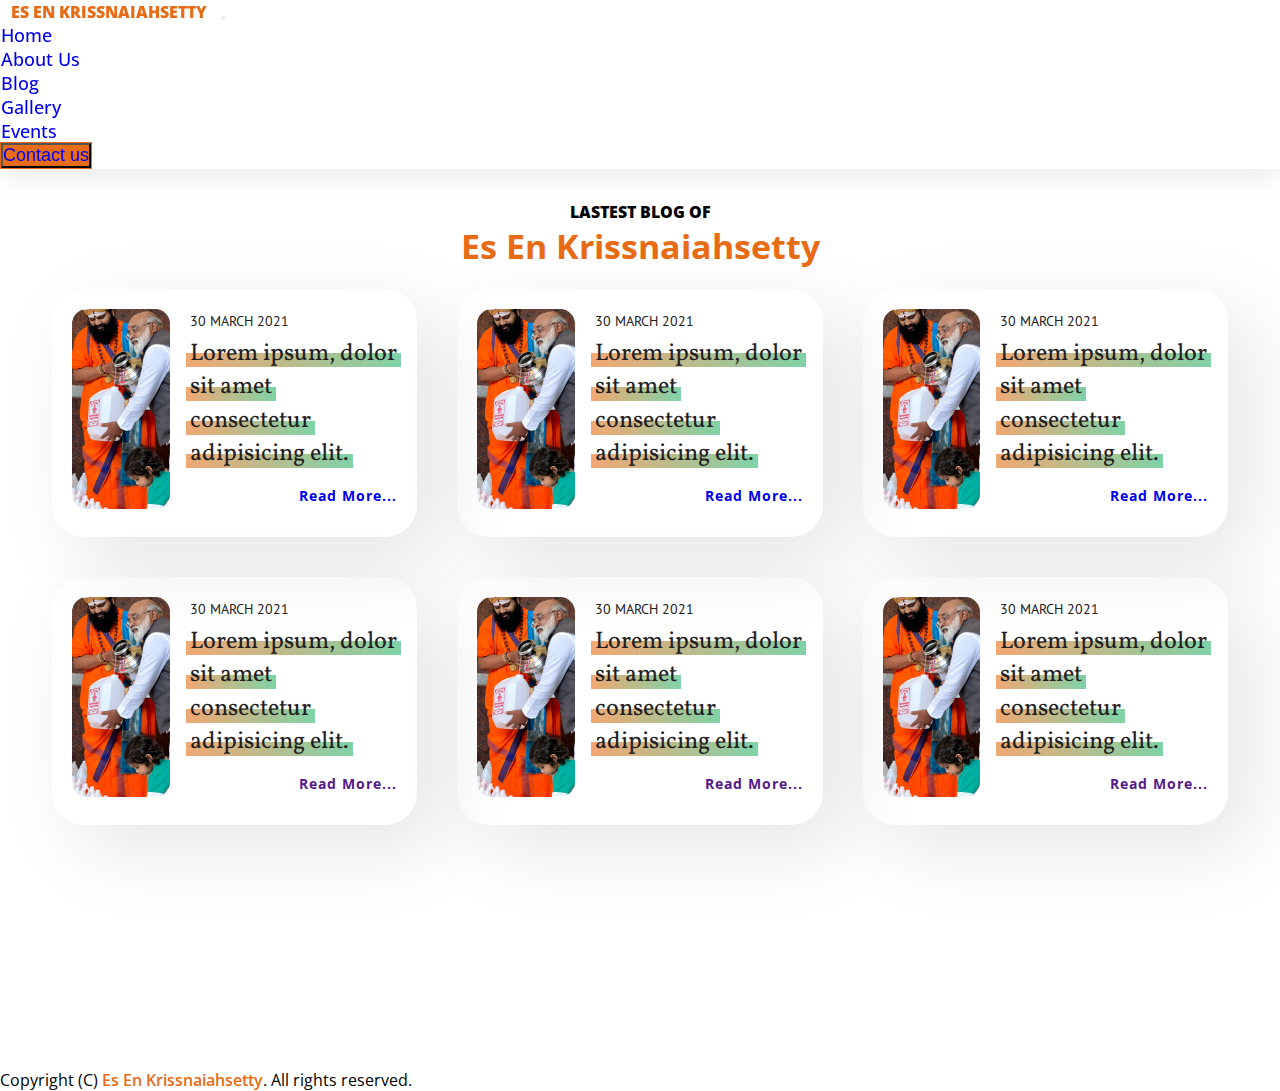
<file: blog.html>
<!DOCTYPE html>
<html lang="en">
    <head>
        <meta charset="UTF-8" />
        <meta http-equiv="X-UA-Compatible" content="IE=edge" />
        <meta name="viewport" content="width=device-width, initial-scale=1.0" />
        <link rel="preconnect" href="https://fonts.gstatic.com" />
        <link href="https://fonts.googleapis.com/css2?family=PT+Sans&family=Vollkorn:wght@700&display=swap" rel="stylesheet"/> 
        <!-- aos -->
        <link rel="stylesheet" href="https://unpkg.com/aos@next/dist/aos.css" />
        <!-- Font Awesome -->
        <!-- <link
            href="https://cdnjs.cloudflare.com/ajax/libs/font-awesome/5.10.0/css/all.min.css"
            rel="stylesheet"
        /> -->
        <link
            rel="stylesheet"
            href="https://cdnjs.cloudflare.com/ajax/libs/font-awesome/6.2.0/css/all.min.css"
            integrity="sha512-xh6O/CkQoPOWDdYTDqeRdPCVd1SpvCA9XXcUnZS2FmJNp1coAFzvtCN9BmamE+4aHK8yyUHUSCcJHgXloTyT2A=="
            crossorigin="anonymous"
            referrerpolicy="no-referrer"
        />

        <!-- Bootstrap -->
        <!-- CSS only -->
        <link
            href="https://cdn.jsdelivr.net/npm/bootstrap@5.2.2/dist/css/bootstrap.min.css"
            rel="stylesheet"
            integrity="sha384-Zenh87qX5JnK2Jl0vWa8Ck2rdkQ2Bzep5IDxbcnCeuOxjzrPF/et3URy9Bv1WTRi"
            crossorigin="anonymous"
        />
        <!-- JavaScript Bundle with Popper -->
        <script
            defer
            src="https://cdn.jsdelivr.net/npm/bootstrap@5.2.2/dist/js/bootstrap.bundle.min.js"
            integrity="sha384-OERcA2EqjJCMA+/3y+gxIOqMEjwtxJY7qPCqsdltbNJuaOe923+mo//f6V8Qbsw3"
            crossorigin="anonymous"
        ></script>

        <!-- Link Swiper's CSS -->
        <link
            rel="stylesheet"
            href="https://cdn.jsdelivr.net/npm/swiper/swiper-bundle.min.css"
        />

        <!-- Custom styling -->
        <link rel="stylesheet" href="css/style.css" />

        <title>Es En Krissnaiahsetty</title>
    </head>
    <body>
        <div id="loadingscreen" class="loading">
            <span class="loader"></span>
        </div>
          <!-- Navbar  -->
          <nav id="top" class="navbar navbar-expand-lg shadow-sm px-2 py-1">
            <div class="container-fluid">
                <a class="navbar-brand" href="index.html">
                    Es En Krissnaiahsetty
                </a>

                <button
                    class="navbar-toggler"
                    type="button"
                    data-bs-toggle="collapse"
                    data-bs-target="#navbarSupportedContent"
                    aria-controls="navbarSupportedContent"
                    aria-expanded="false"
                    aria-label="Toggle navigation"
                >
                    <span class="navbar-toggler-icon"></span>
                </button>
                <div
                    class="collapse navbar-collapse"
                    id="navbarSupportedContent"
                >
                    <ul class="navbar-nav ms-auto me-lg-4 mb-2 mb-lg-0">
                        <li class="nav-item">
                            <a class="nav-link" href="index.html">Home</a>
                        </li>
                        <li class="nav-item">
                            <a class="nav-link" href="index.html#about">About Us</a>
                        </li>
                        <li class="nav-item">
                            <a class="nav-link" href="blog.html">Blog</a>
                        </li>
                        <li class="nav-item">
                            <a class="nav-link" href="gallery.html">Gallery</a>
                        </li>
                        <li class="nav-item">
                            <a class="nav-link" href="events.html">Events</a>
                        </li>
                    </ul>

                    <button class="btn btn-custom" type="submit">
                        <a class="nav-link" href="index.html#contact">
                            Contact us
                        </a>
                    </button>
                </div>
            </div>
        </nav>
        <!-- Navbar ends -->
       


        <section id="blog">
            <div class="subeventheading">Lastest Blog of</div>
                <div class="eventsheading">Es En Krissnaiahsetty</div>
            <div class="card-grid">
            
                <div class="card">
                <img src="./assets/evnt6.jpg"
                 class="card__image" alt="brown couch" />
                <div>
                <div class="card__content">
                  <time datetime="2021-03-30" class="card__date">30 March 2021</time>
                  <span class="card__title">  Lorem ipsum, dolor sit amet consectetur adipisicing elit.<span>
                   
                </div>
                <div class="readmore">

                    <a href="singleblog.html">
                    Read More...

                   </a>
                </div>
                </div>
            </div>
            
            
                <div class="card">
                <img src="./assets/evnt6.jpg"
                 class="card__image" alt="brown couch" />
                <div>
                <div class="card__content">
                  <time datetime="2021-03-30" class="card__date">30 March 2021</time>
                  <span class="card__title">  Lorem ipsum, dolor sit amet consectetur adipisicing elit.<span>
                   
                </div>
                <div class="readmore">

                    <a href="singleblog.html">
                    Read More...

                   </a>
                </div>
                </div>
            </div>
            
            
                <div class="card">
                <img src="./assets/evnt6.jpg"
                 class="card__image" alt="brown couch" />
                <div>
                <div class="card__content">
                  <time datetime="2021-03-30" class="card__date">30 March 2021</time>
                  <span class="card__title">  Lorem ipsum, dolor sit amet consectetur adipisicing elit.<span>
                   
                </div>
                <div class="readmore">

                    <a href="singleblog.html">
                    Read More...

                   </a>
                </div>
                </div>
            </div>
                
            
                <div class="card">
                <img src="./assets/evnt6.jpg"
                 class="card__image" alt="brown couch" />
                <div>
                <div class="card__content">
                  <time datetime="2021-03-30" class="card__date">30 March 2021</time>
                  <span class="card__title">  Lorem ipsum, dolor sit amet consectetur adipisicing elit.<span>
                   
                </div>
                <div class="readmore">

                    <a href="">
                    Read More...

                   </a>
                </div>
                </div>
            </div>
            
            
                <div class="card">
                <img src="./assets/evnt6.jpg"
                 class="card__image" alt="brown couch" />
                <div>
                <div class="card__content">
                  <time datetime="2021-03-30" class="card__date">30 March 2021</time>
                  <span class="card__title">  Lorem ipsum, dolor sit amet consectetur adipisicing elit.<span>
                   
                </div>
                <div class="readmore">

                    <a href="">
                      
                    Read More...

                  
    
                       </a> 
                </div>
                </div>
            </div>
            
            
                <div class="card">
                <img src="./assets/evnt6.jpg"
                 class="card__image" alt="brown couch" />
                <div>
                <div class="card__content">
                  <time datetime="2021-03-30" class="card__date">30 March 2021</time>
                  <span class="card__title">  Lorem ipsum, dolor sit amet consectetur adipisicing elit.<span>
                   
                </div>
                <div class="readmore">

                    <a href="">
                    Read More...

                   </a>
                </div>
                </div>
            </div>
                
             </div>
       
        </section>

          <!-- Footer -->
          <footer class="text-center py-4 shadow-xl footer">
            <div>
                Copyright (C)
                <span style="color: var(--primary-color); font-weight: 600"
                    >Es En Krissnaiahsetty</span
                >. All rights reserved.
            </div>
        </footer>
        <!-- Footer Ends-->
          <!-- Custom Js -->
          <script src="./js/main.js"></script>
    </body>
</html>
</file>
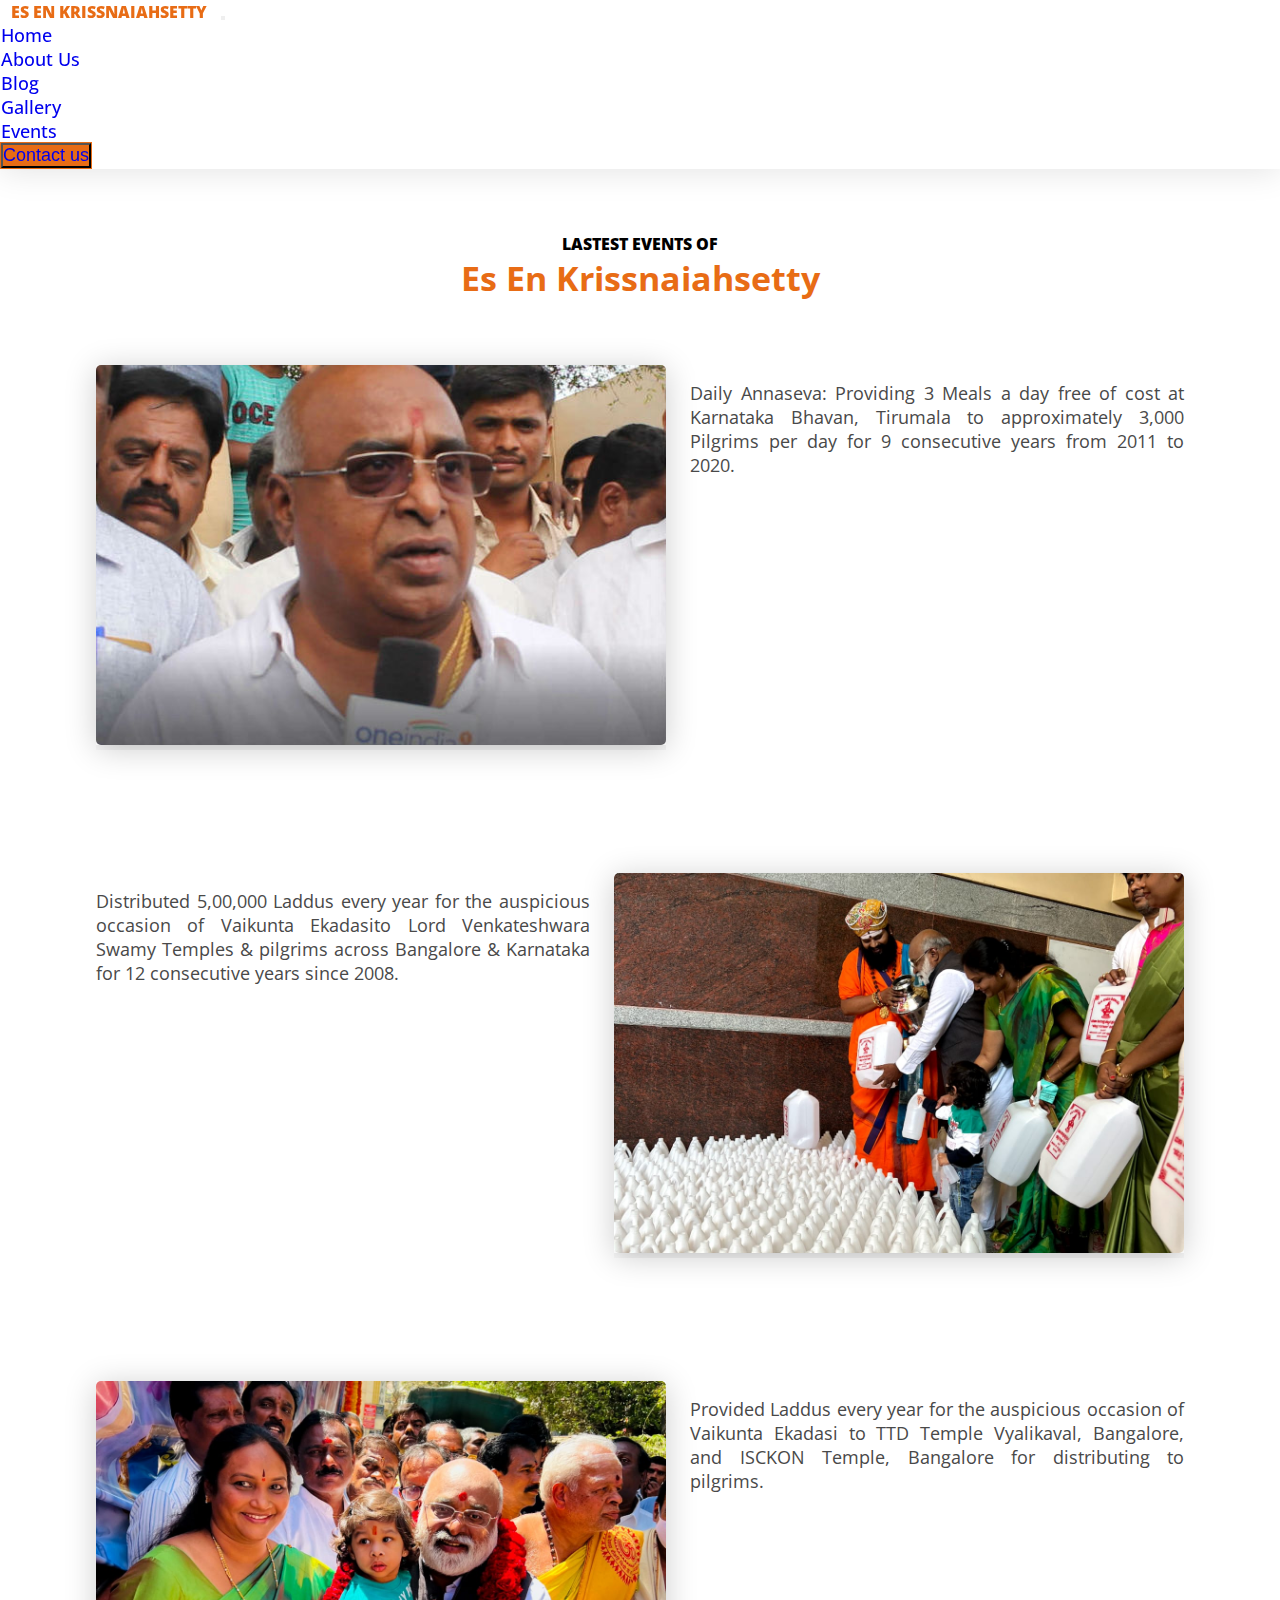
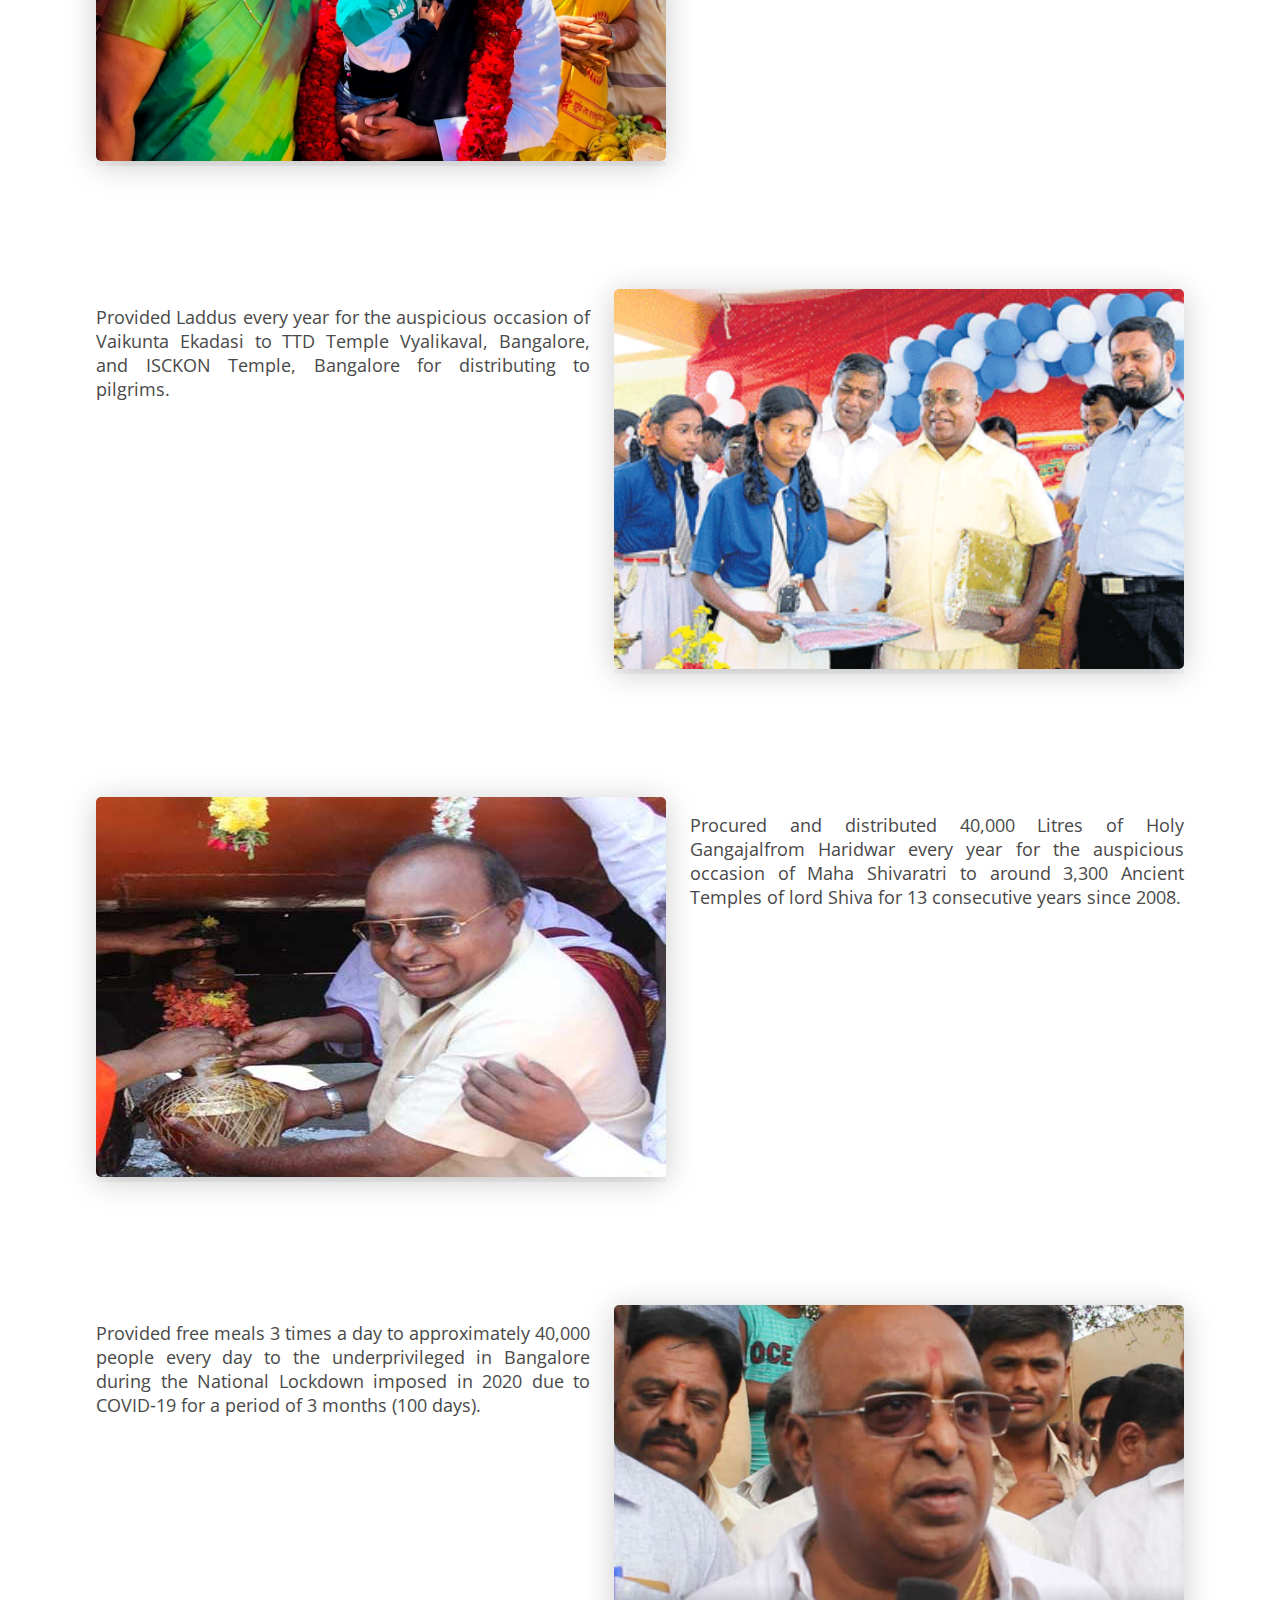
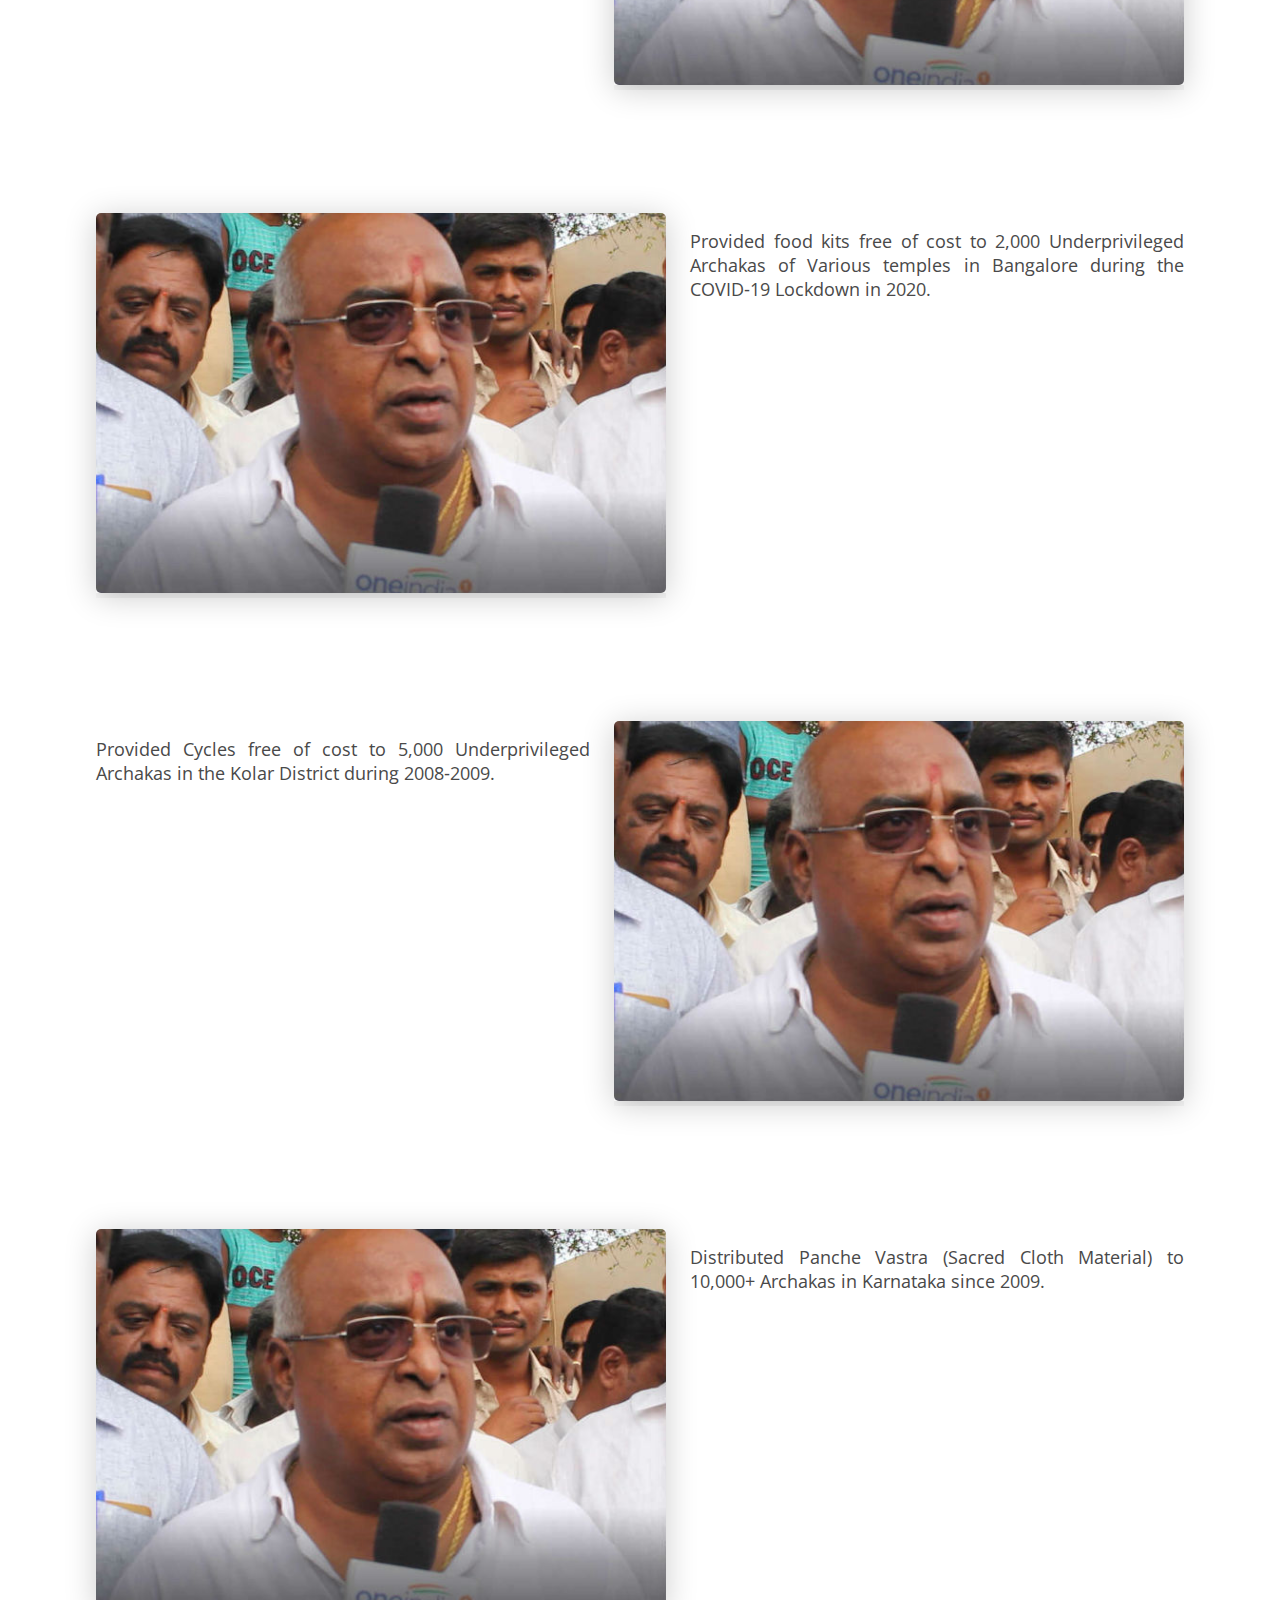
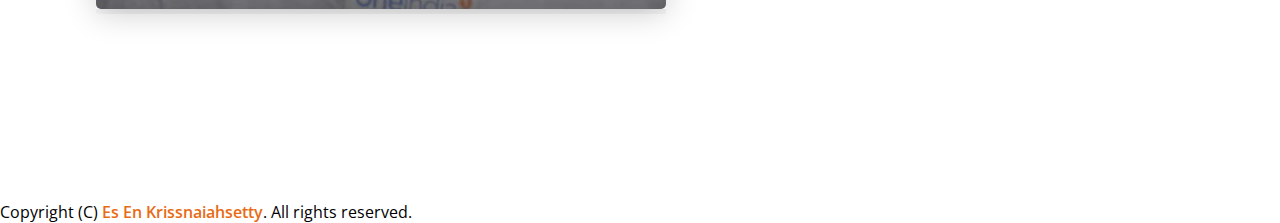
<file: events.html>
<!DOCTYPE html>
<html lang="en">
    <head>
        <meta charset="UTF-8" />
        <meta http-equiv="X-UA-Compatible" content="IE=edge" />
        <meta name="viewport" content="width=device-width, initial-scale=1.0" />
        <!-- aos -->
        <link rel="stylesheet" href="https://unpkg.com/aos@next/dist/aos.css" />
        <!-- Font Awesome -->
        <!-- <link
            href="https://cdnjs.cloudflare.com/ajax/libs/font-awesome/5.10.0/css/all.min.css"
            rel="stylesheet"
        /> -->
        <link
            rel="stylesheet"
            href="https://cdnjs.cloudflare.com/ajax/libs/font-awesome/6.2.0/css/all.min.css"
            integrity="sha512-xh6O/CkQoPOWDdYTDqeRdPCVd1SpvCA9XXcUnZS2FmJNp1coAFzvtCN9BmamE+4aHK8yyUHUSCcJHgXloTyT2A=="
            crossorigin="anonymous"
            referrerpolicy="no-referrer"
        />

        <!-- Bootstrap -->
        <!-- CSS only -->
        <link
            href="https://cdn.jsdelivr.net/npm/bootstrap@5.2.2/dist/css/bootstrap.min.css"
            rel="stylesheet"
            integrity="sha384-Zenh87qX5JnK2Jl0vWa8Ck2rdkQ2Bzep5IDxbcnCeuOxjzrPF/et3URy9Bv1WTRi"
            crossorigin="anonymous"
        />
        <!-- JavaScript Bundle with Popper -->
        <script
            defer
            src="https://cdn.jsdelivr.net/npm/bootstrap@5.2.2/dist/js/bootstrap.bundle.min.js"
            integrity="sha384-OERcA2EqjJCMA+/3y+gxIOqMEjwtxJY7qPCqsdltbNJuaOe923+mo//f6V8Qbsw3"
            crossorigin="anonymous"
        ></script>

        <!-- Link Swiper's CSS -->
        <link
            rel="stylesheet"
            href="https://cdn.jsdelivr.net/npm/swiper/swiper-bundle.min.css"
        />

        <!-- Custom styling -->
        <link rel="stylesheet" href="css/style.css" />

        <title>Es En Krissnaiahsetty's Events</title>
    </head>
    <body>
        <div id="loadingscreen" class="loading">
            <span class="loader"></span>
        </div>
        <!-- Navbar  -->
        <nav id="top" class="navbar navbar-expand-lg shadow-sm px-2 py-1">
            <div class="container-fluid">
                <a class="navbar-brand" href="index.html">
                    Es En Krissnaiahsetty
                </a>

                <button
                    class="navbar-toggler"
                    type="button"
                    data-bs-toggle="collapse"
                    data-bs-target="#navbarSupportedContent"
                    aria-controls="navbarSupportedContent"
                    aria-expanded="false"
                    aria-label="Toggle navigation"
                >
                    <span class="navbar-toggler-icon"></span>
                </button>
                <div
                    class="collapse navbar-collapse"
                    id="navbarSupportedContent"
                >
                    <ul class="navbar-nav ms-auto me-lg-4 mb-2 mb-lg-0">
                        <li class="nav-item">
                            <a class="nav-link" href="index.html">Home</a>
                        </li>
                        <li class="nav-item">
                            <a class="nav-link" href="index.html#about"
                                >About Us</a
                            >
                        </li>
                        <li class="nav-item">
                            <a class="nav-link" href="blog.html">Blog</a>
                        </li>
                        <li class="nav-item">
                            <a class="nav-link" href="gallery.html">Gallery</a>
                        </li>
                        <li class="nav-item">
                            <a class="nav-link" href="events.html">Events</a>
                        </li>
                    </ul>

                    <button class="btn btn-custom" type="submit">
                        <a class="nav-link" href="index.html#contact">
                            Contact us
                        </a>
                    </button>
                </div>
            </div>
        </nav>
        <!-- Navbar ends -->
        <!-- Blog -->
        <!-- Swiper -->
        <section id="events">
            <div class="eventouter">
                <div class="subeventheading">Lastest Events of</div>
                <div class="eventsheading">Es En Krissnaiahsetty</div>
                <div class="eventconati">
                    <div class="singleevent">
                        <div class="eventimgcont">
                            <div class="eventimg">
                                <div class="swiper mySwiper">
                                    <div class="swiper-wrapper">
                                        <div class="swiper-slide">
                                            <img
                                                src="./assets/evnt1.jpg"
                                                alt=""
                                            />
                                        </div>
                                        <div class="swiper-slide">
                                            <img
                                                src="./assets/evnt2.jpg"
                                                alt=""
                                            />
                                        </div>
                                        <div class="swiper-slide">
                                            <img
                                                src="./assets/evnt3.jpg"
                                                alt=""
                                            />
                                        </div>
                                    </div>
                                </div>
                            </div>
                        </div>
                        <div class="eventtext">
                            <div class="eventheading"></div>
                            <div class="eventpara">
                                Daily Annaseva: Providing 3 Meals a day free of
                                cost at Karnataka Bhavan, Tirumala to
                                approximately 3,000 Pilgrims per day for 9
                                consecutive years from 2011 to 2020.
                            </div>
                        </div>
                    </div>
                    <div class="singleevent">
                        <div class="eventimgcont">
                            <div class="eventimg">
                                <div class="swiper mySwiper">
                                    <div class="swiper-wrapper">
                                        <div class="swiper-slide">
                                            <img
                                                src="./assets/evnt4.jpg"
                                                alt=""
                                            />
                                        </div>
                                    </div>
                                </div>
                            </div>
                        </div>
                        <div class="eventtext">
                            <div class="eventheading"></div>
                            <div class="eventpara">
                                Distributed 5,00,000 Laddus every year for the
                                auspicious occasion of Vaikunta Ekadasito Lord
                                Venkateshwara Swamy Temples & pilgrims across
                                Bangalore & Karnataka for 12 consecutive years
                                since 2008.
                            </div>
                        </div>
                    </div>
                    <div class="singleevent">
                        <div class="eventimgcont">
                            <div class="eventimg">
                                <div class="swiper mySwiper">
                                    <div class="swiper-wrapper">
                                        <div class="swiper-slide">
                                            <img
                                                src="./assets/evnt5.jpg"
                                                alt=""
                                            />
                                        </div>
                                    </div>
                                </div>
                            </div>
                        </div>
                        <div class="eventtext">
                            <div class="eventheading"></div>
                            <div class="eventpara">
                                Provided Laddus every year for the auspicious
                                occasion of Vaikunta Ekadasi to TTD Temple
                                Vyalikaval, Bangalore, and ISCKON Temple,
                                Bangalore for distributing to pilgrims.
                            </div>
                        </div>
                    </div>
                    <div class="singleevent">
                        <div class="eventimgcont">
                            <div class="eventimg">
                                <div class="swiper mySwiper">
                                    <div class="swiper-wrapper">
                                        <div class="swiper-slide">
                                            <img
                                                src="./assets/evnt7.jpg"
                                                alt=""
                                            />
                                        </div>
                                    </div>
                                </div>
                            </div>
                        </div>
                        <div class="eventtext">
                            <div class="eventheading"></div>
                            <div class="eventpara">
                                Provided Laddus every year for the auspicious
                                occasion of Vaikunta Ekadasi to TTD Temple
                                Vyalikaval, Bangalore, and ISCKON Temple,
                                Bangalore for distributing to pilgrims.
                            </div>
                        </div>
                    </div>
                    <div class="singleevent">
                        <div class="eventimgcont">
                            <div class="eventimg">
                                <div class="swiper mySwiper">
                                    <div class="swiper-wrapper">
                                        <div class="swiper-slide">
                                            <img
                                                src="./assets/evnt2.jpg"
                                                alt=""
                                            />
                                        </div>
                                    </div>
                                </div>
                            </div>
                        </div>
                        <div class="eventtext">
                            <div class="eventheading"></div>
                            <div class="eventpara">
                                Procured and distributed 40,000 Litres of Holy
                                Gangajalfrom Haridwar every year for the
                                auspicious occasion of Maha Shivaratri to around
                                3,300 Ancient Temples of lord Shiva for 13
                                consecutive years since 2008.
                            </div>
                        </div>
                    </div>
                    <div class="singleevent">
                        <div class="eventimgcont">
                            <div class="eventimg">
                                <div class="swiper mySwiper">
                                    <div class="swiper-wrapper">
                                        <div class="swiper-slide">
                                            <img
                                                src="./assets/evnt1.jpg"
                                                alt=""
                                            />
                                        </div>
                                        <div class="swiper-slide">
                                            <img
                                                src="./assets/evnt2.jpg"
                                                alt=""
                                            />
                                        </div>
                                        <div class="swiper-slide">
                                            <img
                                                src="./assets/evnt3.jpg"
                                                alt=""
                                            />
                                        </div>
                                    </div>
                                </div>
                            </div>
                        </div>
                        <div class="eventtext">
                            <div class="eventheading"></div>
                            <div class="eventpara">
                                Provided free meals 3 times a day to
                                approximately 40,000 people every day to the
                                underprivileged in Bangalore during the National
                                Lockdown imposed in 2020 due to COVID‑19 for a
                                period of 3 months (100 days).
                            </div>
                        </div>
                    </div>
                    <div class="singleevent">
                        <div class="eventimgcont">
                            <div class="eventimg">
                                <div class="swiper mySwiper">
                                    <div class="swiper-wrapper">
                                        <div class="swiper-slide">
                                            <img
                                                src="./assets/evnt1.jpg"
                                                alt=""
                                            />
                                        </div>
                                        <div class="swiper-slide">
                                            <img
                                                src="./assets/evnt2.jpg"
                                                alt=""
                                            />
                                        </div>
                                        <div class="swiper-slide">
                                            <img
                                                src="./assets/evnt3.jpg"
                                                alt=""
                                            />
                                        </div>
                                    </div>
                                </div>
                            </div>
                        </div>
                        <div class="eventtext">
                            <div class="eventheading"></div>
                            <div class="eventpara">
                                Provided food kits free of cost to 2,000
                                Underprivileged Archakas of Various temples in
                                Bangalore during the COVID‑19 Lockdown in 2020.
                            </div>
                        </div>
                    </div>
                    <div class="singleevent">
                        <div class="eventimgcont">
                            <div class="eventimg">
                                <div class="swiper mySwiper">
                                    <div class="swiper-wrapper">
                                        <div class="swiper-slide">
                                            <img
                                                src="./assets/evnt1.jpg"
                                                alt=""
                                            />
                                        </div>
                                        <div class="swiper-slide">
                                            <img
                                                src="./assets/evnt2.jpg"
                                                alt=""
                                            />
                                        </div>
                                        <div class="swiper-slide">
                                            <img
                                                src="./assets/evnt3.jpg"
                                                alt=""
                                            />
                                        </div>
                                    </div>
                                </div>
                            </div>
                        </div>
                        <div class="eventtext">
                            <div class="eventheading"></div>
                            <div class="eventpara">
                                Provided Cycles free of cost to 5,000
                                Underprivileged Archakas in the Kolar District
                                during 2008‑2009.
                            </div>
                        </div>
                    </div>
                    <div class="singleevent">
                        <div class="eventimgcont">
                            <div class="eventimg">
                                <div class="swiper mySwiper">
                                    <div class="swiper-wrapper">
                                        <div class="swiper-slide">
                                            <img
                                                src="./assets/evnt1.jpg"
                                                alt=""
                                            />
                                        </div>
                                        <div class="swiper-slide">
                                            <img
                                                src="./assets/evnt2.jpg"
                                                alt=""
                                            />
                                        </div>
                                        <div class="swiper-slide">
                                            <img
                                                src="./assets/evnt3.jpg"
                                                alt=""
                                            />
                                        </div>
                                    </div>
                                </div>
                            </div>
                        </div>
                        <div class="eventtext">
                            <div class="eventheading"></div>
                            <div class="eventpara">
                                Distributed Panche Vastra (Sacred Cloth
                                Material) to 10,000+ Archakas in Karnataka since
                                2009.
                            </div>
                        </div>
                    </div>
                </div>
            </div>
        </section>
        <!-- Blog Ends -->

        <!-- Contact ends-->

        <!-- Footer -->
        <footer class="text-center py-4 shadow-xl footer">
            <div>
                Copyright (C)
                <span style="color: var(--primary-color); font-weight: 600"
                    >Es En Krissnaiahsetty</span
                >. All rights reserved.
            </div>
        </footer>
        <!-- Footer Ends-->

        <!-- Swiper JS -->
        <script src="https://cdn.jsdelivr.net/npm/swiper/swiper-bundle.min.js"></script>

        <!-- aos -->
        <script src="https://unpkg.com/aos@next/dist/aos.js"></script>
        <script>
            AOS.init({
                once: true,
            });
        </script>

        <!-- Custom Js -->
        <script src="./js/main.js"></script>
    </body>
</html>
</file>
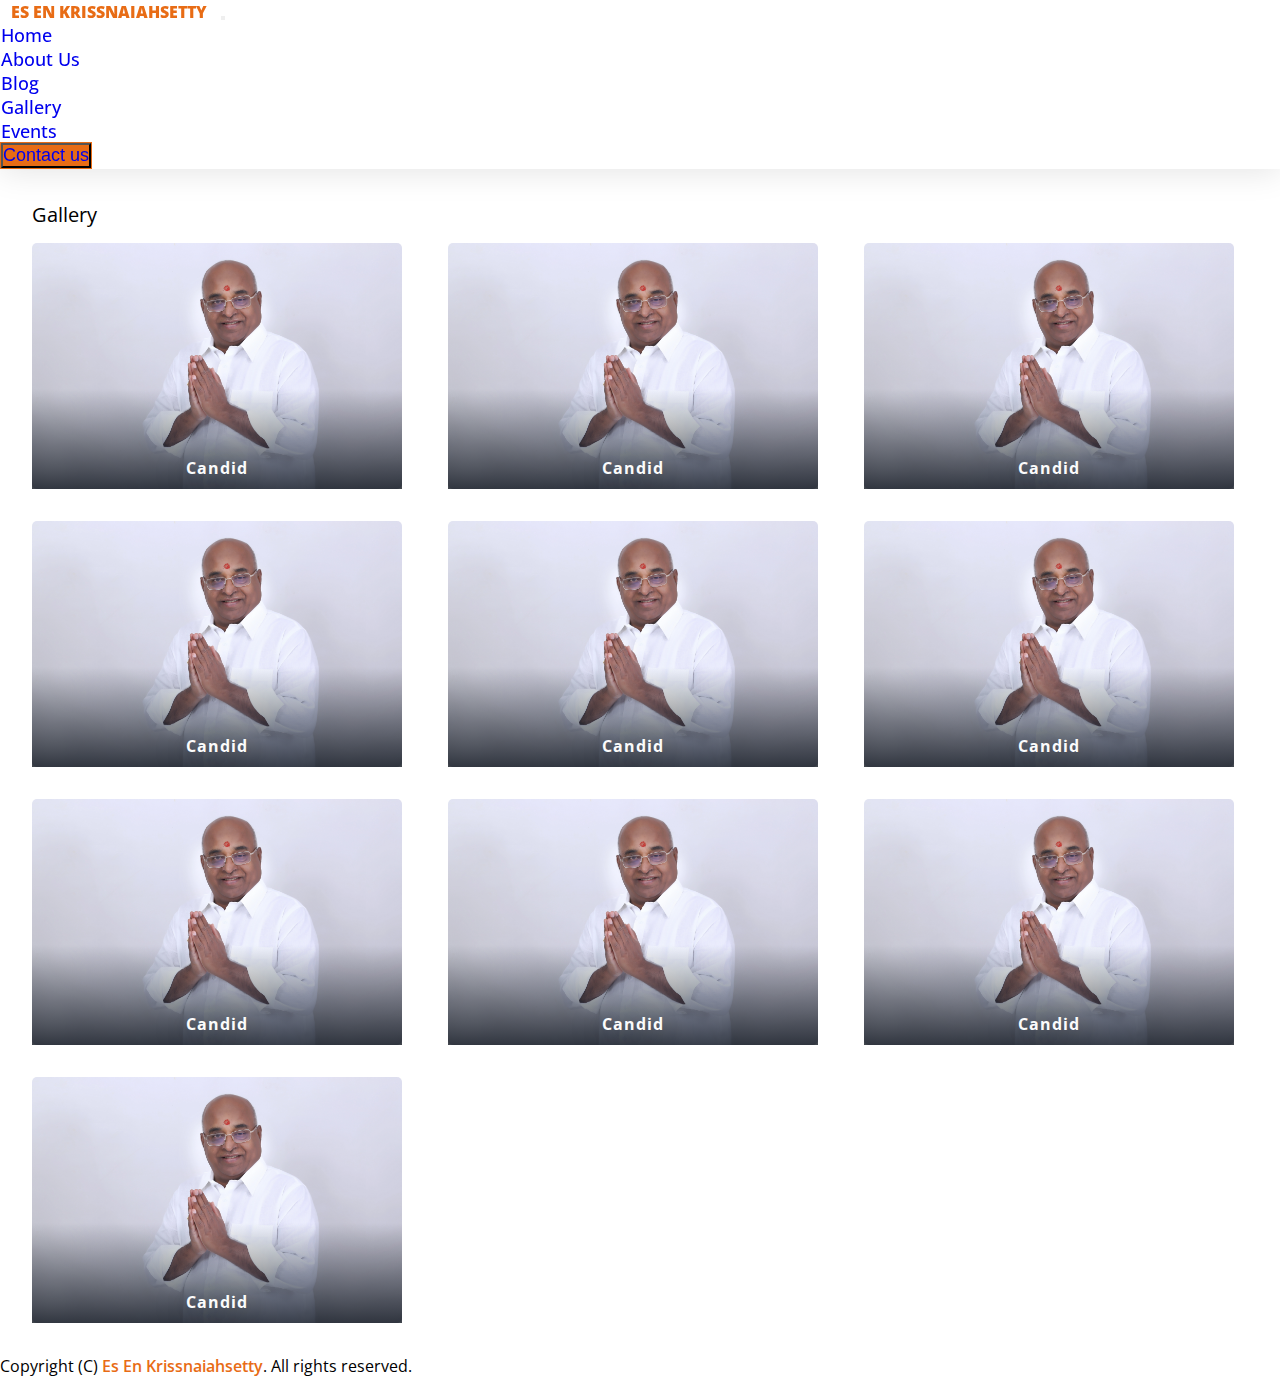
<file: gallery.html>
<!DOCTYPE html>
<html lang="en">
    <head>
        <meta charset="UTF-8" />
        <meta http-equiv="X-UA-Compatible" content="IE=edge" />
        <meta name="viewport" content="width=device-width, initial-scale=1.0" />
        <!-- aos -->
        <link rel="stylesheet" href="https://unpkg.com/aos@next/dist/aos.css" />
        <!-- Font Awesome -->
        <!-- <link
            href="https://cdnjs.cloudflare.com/ajax/libs/font-awesome/5.10.0/css/all.min.css"
            rel="stylesheet"
        /> -->
        <link
            rel="stylesheet"
            href="https://cdnjs.cloudflare.com/ajax/libs/font-awesome/6.2.0/css/all.min.css"
            integrity="sha512-xh6O/CkQoPOWDdYTDqeRdPCVd1SpvCA9XXcUnZS2FmJNp1coAFzvtCN9BmamE+4aHK8yyUHUSCcJHgXloTyT2A=="
            crossorigin="anonymous"
            referrerpolicy="no-referrer"
        />

        <!-- Bootstrap -->
        <!-- CSS only -->
        <link
            href="https://cdn.jsdelivr.net/npm/bootstrap@5.2.2/dist/css/bootstrap.min.css"
            rel="stylesheet"
            integrity="sha384-Zenh87qX5JnK2Jl0vWa8Ck2rdkQ2Bzep5IDxbcnCeuOxjzrPF/et3URy9Bv1WTRi"
            crossorigin="anonymous"
        />
        <!-- JavaScript Bundle with Popper -->
        <script
            defer
            src="https://cdn.jsdelivr.net/npm/bootstrap@5.2.2/dist/js/bootstrap.bundle.min.js"
            integrity="sha384-OERcA2EqjJCMA+/3y+gxIOqMEjwtxJY7qPCqsdltbNJuaOe923+mo//f6V8Qbsw3"
            crossorigin="anonymous"
        ></script>

        <!-- Link Swiper's CSS -->
        <link
            rel="stylesheet"
            href="https://cdn.jsdelivr.net/npm/swiper/swiper-bundle.min.css"
        />

        <!-- Custom styling -->
        <link rel="stylesheet" href="css/style.css" />

        <title>Es En Krissnaiahsetty' Gallery</title>
    </head>
    <body>
        <div id="loadingscreen" class="loading">
            <span class="loader"></span>
        </div>

        <!-- Navbar  -->
        <nav id="top" class="navbar navbar-expand-lg shadow-sm px-2 py-1">
            <div class="container-fluid">
                <a class="navbar-brand" href="index.html">
                    Es En Krissnaiahsetty
                </a>

                <button
                    class="navbar-toggler"
                    type="button"
                    data-bs-toggle="collapse"
                    data-bs-target="#navbarSupportedContent"
                    aria-controls="navbarSupportedContent"
                    aria-expanded="false"
                    aria-label="Toggle navigation"
                >
                    <span class="navbar-toggler-icon"></span>
                </button>
                <div
                    class="collapse navbar-collapse"
                    id="navbarSupportedContent"
                >
                    <ul class="navbar-nav ms-auto me-lg-4 mb-2 mb-lg-0">
                        <li class="nav-item">
                            <a class="nav-link" href="index.html">Home</a>
                        </li>
                        <li class="nav-item">
                            <a class="nav-link" href="index.html#about"
                                >About Us</a
                            >
                        </li>
                        <li class="nav-item">
                            <a class="nav-link" href="blog.html">Blog</a>
                        </li>
                        <li class="nav-item">
                            <a class="nav-link" href="gallery.html">Gallery</a>
                        </li>
                        <li class="nav-item">
                            <a class="nav-link" href="events.html">Events</a>
                        </li>
                    </ul>

                    <button class="btn btn-custom" type="submit">
                        <a class="nav-link" href="index.html#contact">
                            Contact us
                        </a>
                    </button>
                </div>
            </div>
        </nav>
        <!-- Navbar ends -->

        <!-- Gallery -->

        <section id="gallery">
            <div class="gallerymain">
                <div class="galleryheading">Gallery</div>
                <div class="gallerygird">
                    <div class="galleryimg">
                        <div class="galleryimgwrapper">
                            <div class="galleryheadinginner">Candid</div>
                            <a href="singlegallery.html">
                                <img src="./assets/landing.webp" alt="" />
                            </a>
                        </div>
                    </div>
                    <div class="galleryimg">
                        <div class="galleryimgwrapper">
                            <div class="galleryheadinginner">Candid</div>
                            <a href="singlegallery.html">
                                <img src="./assets/landing.webp" alt="" />
                            </a>
                        </div>
                    </div>
                    <div class="galleryimg">
                        <div class="galleryimgwrapper">
                            <div class="galleryheadinginner">Candid</div>
                            <a href="singlegallery.html">
                                <img src="./assets/landing.webp" alt="" />
                            </a>
                        </div>
                    </div>
                    <div class="galleryimg">
                        <div class="galleryimgwrapper">
                            <div class="galleryheadinginner">Candid</div>
                            <a href="singlegallery.html">
                                <img src="./assets/landing.webp" alt="" />
                            </a>
                        </div>
                    </div>
                    <div class="galleryimg">
                        <div class="galleryimgwrapper">
                            <div class="galleryheadinginner">Candid</div>
                            <a href="singlegallery.html">
                                <img src="./assets/landing.webp" alt="" />
                            </a>
                        </div>
                    </div>
                    <div class="galleryimg">
                        <div class="galleryimgwrapper">
                            <div class="galleryheadinginner">Candid</div>
                            <a href="singlegallery.html">
                                <img src="./assets/landing.webp" alt="" />
                            </a>
                        </div>
                    </div>
                    <div class="galleryimg">
                        <div class="galleryimgwrapper">
                            <div class="galleryheadinginner">Candid</div>
                            <a href="singlegallery.html">
                                <img src="./assets/landing.webp" alt="" />
                            </a>
                        </div>
                    </div>
                    <div class="galleryimg">
                        <div class="galleryimgwrapper">
                            <div class="galleryheadinginner">Candid</div>
                            <a href="singlegallery.html">
                                <img src="./assets/landing.webp" alt="" />
                            </a>
                        </div>
                    </div>
                    <div class="galleryimg">
                        <div class="galleryimgwrapper">
                            <div class="galleryheadinginner">Candid</div>
                            <a href="singlegallery.html">
                                <img src="./assets/landing.webp" alt="" />
                            </a>
                        </div>
                    </div>
                    <div class="galleryimg">
                        <div class="galleryimgwrapper">
                            <div class="galleryheadinginner">Candid</div>
                            <a href="singlegallery.html">
                                <img src="./assets/landing.webp" alt="" />
                            </a>
                        </div>
                    </div>
                </div>
            </div>
        </section>
        <!-- Gallery ends -->

        <!-- Contact ends-->

        <!-- Footer -->
        <footer class="text-center py-4 shadow-xl footer">
            <div>
                Copyright (C)
                <span style="color: var(--primary-color); font-weight: 600"
                    >Es En Krissnaiahsetty</span
                >. All rights reserved.
            </div>
        </footer>
        <!-- Footer Ends-->

        <!-- Swiper JS -->
        <script src="https://cdn.jsdelivr.net/npm/swiper/swiper-bundle.min.js"></script>

        <!-- aos -->
        <script src="https://unpkg.com/aos@next/dist/aos.js"></script>
        <script>
            AOS.init({
                once: true,
            });
        </script>

        <!-- Custom Js -->
        <script src="./js/main.js"></script>
    </body>
</html>
</file>
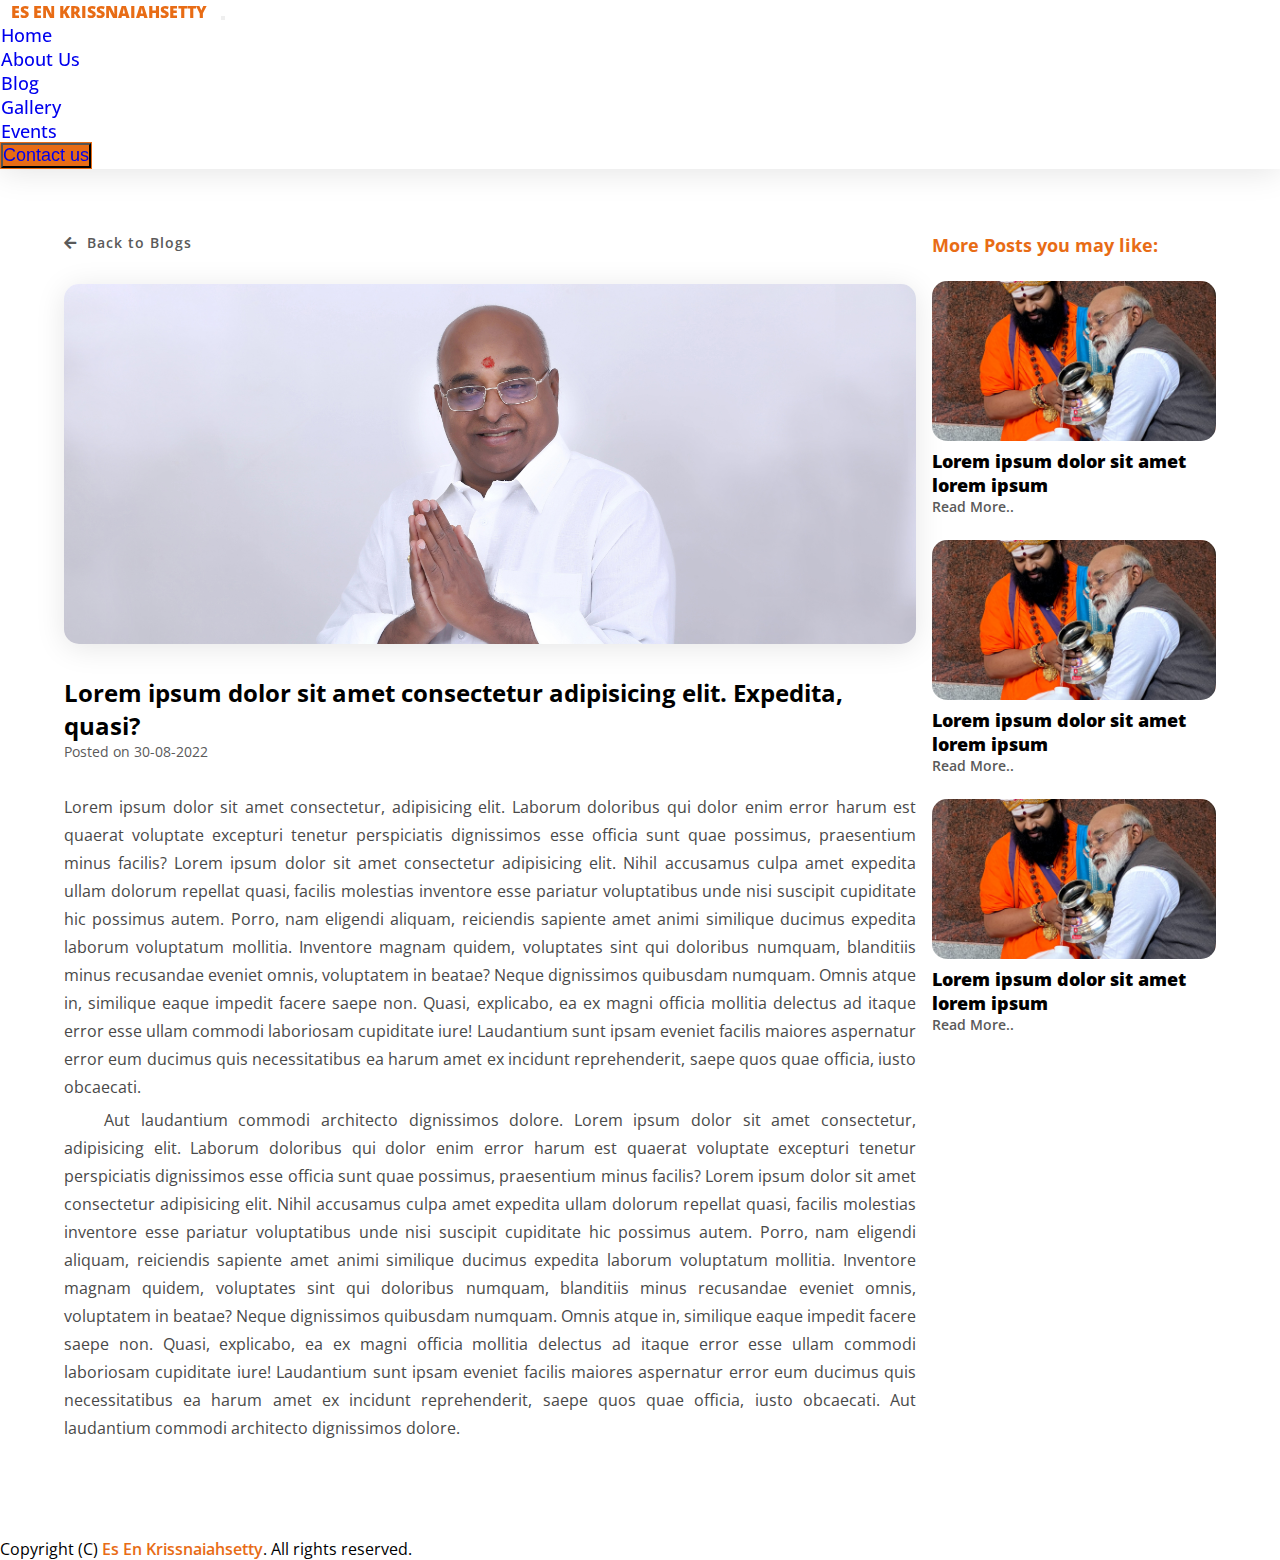
<file: singleblog.html>
<!DOCTYPE html>
<html lang="en">
    <head>
        <meta charset="UTF-8" />
        <meta http-equiv="X-UA-Compatible" content="IE=edge" />
        <meta name="viewport" content="width=device-width, initial-scale=1.0" />
        <!-- aos -->
        <link rel="stylesheet" href="https://unpkg.com/aos@next/dist/aos.css" />
        <!-- Font Awesome -->
        <link
            href="https://cdnjs.cloudflare.com/ajax/libs/font-awesome/5.10.0/css/all.min.css"
            rel="stylesheet"
        />

        <!-- Bootstrap -->
        <!-- CSS only -->
        <link
            href="https://cdn.jsdelivr.net/npm/bootstrap@5.2.2/dist/css/bootstrap.min.css"
            rel="stylesheet"
            integrity="sha384-Zenh87qX5JnK2Jl0vWa8Ck2rdkQ2Bzep5IDxbcnCeuOxjzrPF/et3URy9Bv1WTRi"
            crossorigin="anonymous"
        />
        <!-- JavaScript Bundle with Popper -->
        <script
            defer
            src="https://cdn.jsdelivr.net/npm/bootstrap@5.2.2/dist/js/bootstrap.bundle.min.js"
            integrity="sha384-OERcA2EqjJCMA+/3y+gxIOqMEjwtxJY7qPCqsdltbNJuaOe923+mo//f6V8Qbsw3"
            crossorigin="anonymous"
        ></script>

        <!-- Link Swiper's CSS -->
        <link
            rel="stylesheet"
            href="https://cdn.jsdelivr.net/npm/swiper/swiper-bundle.min.css"
        />

        <!-- Custom styling -->
        <link rel="stylesheet" href="css/style.css" />

        <title>Es En Krissnaiahsetty's Blog</title>
    </head>
    <body>
        <div id="loadingscreen" class="loading">
            <span class="loader"></span>
        </div>
        <!-- Navbar  -->
        <nav id="top" class="navbar navbar-expand-lg shadow-sm px-2 py-1">
            <div class="container-fluid">
                <a class="navbar-brand" href="index.html">
                    Es En Krissnaiahsetty
                </a>

                <button
                    class="navbar-toggler"
                    type="button"
                    data-bs-toggle="collapse"
                    data-bs-target="#navbarSupportedContent"
                    aria-controls="navbarSupportedContent"
                    aria-expanded="false"
                    aria-label="Toggle navigation"
                >
                    <span class="navbar-toggler-icon"></span>
                </button>
                <div
                    class="collapse navbar-collapse"
                    id="navbarSupportedContent"
                >
                    <ul class="navbar-nav ms-auto me-lg-4 mb-2 mb-lg-0">
                        <li class="nav-item">
                            <a class="nav-link" href="index.html">Home</a>
                        </li>
                        <li class="nav-item">
                            <a class="nav-link" href="index.html#about"
                                >About Us</a
                            >
                        </li>
                        <li class="nav-item">
                            <a class="nav-link" href="blog.html">Blog</a>
                        </li>
                        <li class="nav-item">
                            <a class="nav-link" href="gallery.html">Gallery</a>
                        </li>
                        <li class="nav-item">
                            <a class="nav-link" href="events.html">Events</a>
                        </li>
                    </ul>

                    <button class="btn btn-custom" type="submit">
                        <a class="nav-link" href="index.html#contact">
                            Contact us
                        </a>
                    </button>
                </div>
            </div>
        </nav>
        <!-- Navbar ends -->

        <section id="singleblog">
            <div class="singleouter">
                <div class="singleblogwrapper">
                    <div class="left-single">
                        <div class="blogback">
                            <a href="blog.html">
                                <i class="fa fa-arrow-left"> </i>Back to Blogs
                            </a>
                        </div>
                        <div class="singleblogimg">
                            <img src="./assets/landingedit.jpg" alt="" />
                        </div>
                        <div class="singleblogheading">
                            Lorem ipsum dolor sit amet consectetur adipisicing
                            elit. Expedita, quasi?
                        </div>
                        <div class="singleblogtime">Posted on 30-08-2022</div>
                        <div class="mainsinglecontent">
                            <div class="para">
                                Lorem ipsum dolor sit amet consectetur,
                                adipisicing elit. Laborum doloribus qui dolor
                                enim error harum est quaerat voluptate excepturi
                                tenetur perspiciatis dignissimos esse officia
                                sunt quae possimus, praesentium minus facilis?
                                Lorem ipsum dolor sit amet consectetur
                                adipisicing elit. Nihil accusamus culpa amet
                                expedita ullam dolorum repellat quasi, facilis
                                molestias inventore esse pariatur voluptatibus
                                unde nisi suscipit cupiditate hic possimus
                                autem. Porro, nam eligendi aliquam, reiciendis
                                sapiente amet animi similique ducimus expedita
                                laborum voluptatum mollitia. Inventore magnam
                                quidem, voluptates sint qui doloribus numquam,
                                blanditiis minus recusandae eveniet omnis,
                                voluptatem in beatae? Neque dignissimos
                                quibusdam numquam. Omnis atque in, similique
                                eaque impedit facere saepe non. Quasi,
                                explicabo, ea ex magni officia mollitia delectus
                                ad itaque error esse ullam commodi laboriosam
                                cupiditate iure! Laudantium sunt ipsam eveniet
                                facilis maiores aspernatur error eum ducimus
                                quis necessitatibus ea harum amet ex incidunt
                                reprehenderit, saepe quos quae officia, iusto
                                obcaecati.
                                <br />
                                <div class="indenttext">
                                    Aut laudantium commodi architecto
                                    dignissimos dolore. Lorem ipsum dolor sit
                                    amet consectetur, adipisicing elit. Laborum
                                    doloribus qui dolor enim error harum est
                                    quaerat voluptate excepturi tenetur
                                    perspiciatis dignissimos esse officia sunt
                                    quae possimus, praesentium minus facilis?
                                    Lorem ipsum dolor sit amet consectetur
                                    adipisicing elit. Nihil accusamus culpa amet
                                    expedita ullam dolorum repellat quasi,
                                    facilis molestias inventore esse pariatur
                                    voluptatibus unde nisi suscipit cupiditate
                                    hic possimus autem. Porro, nam eligendi
                                    aliquam, reiciendis sapiente amet animi
                                    similique ducimus expedita laborum
                                    voluptatum mollitia. Inventore magnam
                                    quidem, voluptates sint qui doloribus
                                    numquam, blanditiis minus recusandae eveniet
                                    omnis, voluptatem in beatae? Neque
                                    dignissimos quibusdam numquam. Omnis atque
                                    in, similique eaque impedit facere saepe
                                    non. Quasi, explicabo, ea ex magni officia
                                    mollitia delectus ad itaque error esse ullam
                                    commodi laboriosam cupiditate iure!
                                    Laudantium sunt ipsam eveniet facilis
                                    maiores aspernatur error eum ducimus quis
                                    necessitatibus ea harum amet ex incidunt
                                    reprehenderit, saepe quos quae officia,
                                    iusto obcaecati. Aut laudantium commodi
                                    architecto dignissimos dolore.
                                </div>
                            </div>
                        </div>
                    </div>
                    <div class="right-single">
                        <div class="sticky-wrapper">
                            <div class="right-heading">
                                More Posts you may like:
                            </div>

                            <div class="singlenextpost">
                                <a href="blog.html">
                                    <div class="singlerightimg">
                                        <img src="./assets/evnt6.jpg" alt="" />
                                    </div>
                                    <div class="singlerightheading">
                                        Lorem ipsum dolor sit amet lorem ipsum
                                    </div>
                                    <div class="rightreadmorebtn">
                                        Read More..
                                    </div>
                                </a>
                            </div>
                            <div class="singlenextpost">
                                <a href="blog.html">
                                    <div class="singlerightimg">
                                        <img src="./assets/evnt6.jpg" alt="" />
                                    </div>
                                    <div class="singlerightheading">
                                        Lorem ipsum dolor sit amet lorem ipsum
                                    </div>
                                    <div class="rightreadmorebtn">
                                        Read More..
                                    </div>
                                </a>
                            </div>
                            <div class="singlenextpost">
                                <a href="blog.html">
                                    <div class="singlerightimg">
                                        <img src="./assets/evnt6.jpg" alt="" />
                                    </div>
                                    <div class="singlerightheading">
                                        Lorem ipsum dolor sit amet lorem ipsum
                                    </div>
                                    <div class="rightreadmorebtn">
                                        Read More..
                                    </div>
                                </a>
                            </div>
                        </div>
                    </div>
                </div>
            </div>
        </section>

        <!-- Footer -->
        <footer class="text-center py-4 shadow-xl footer">
            <div>
                Copyright (C)
                <span style="color: var(--primary-color); font-weight: 600"
                    >Es En Krissnaiahsetty</span
                >. All rights reserved.
            </div>
        </footer>
        <!-- Footer Ends-->
        <!-- Custom Js -->
        <script src="./js/main.js"></script>
    </body>
</html>
</file>
<file: css/style.css>
@import url("https://fonts.googleapis.com/css2?family=Open+Sans:ital,wght@0,300;0,400;0,500;0,600;0,700;0,800;1,300;1,400;1,500;1,600;1,700;1,800&display=swap");

:root {
    --primary-color: rgb(232, 108, 21);
    --white: #fbfbfb;
    --black: rgb(73, 73, 73);
    --border-radius-lg: 30px;
    --border-radius-sm: 15px;
    --input-button-padding: 0.5rem 0.8rem;
    --font-family-primary: "Vollkorn", serif;
    --font-family-secondary: "PT Sans", sans-serif;
    --font-size-title: 32px;
    --line-height-title: 1.4;
    --font-size-caption: 14px;
    --line-height-caption: 1.2;
    --color-text: #222022;
    --color-highlight-primary: rgba(232, 109, 21, 0.6);
    --color-highlight-secondary: rgba(0, 166, 80, 0.5);
    --border-radius-primary: 32px;
}
* {
    box-sizing: border-box;
    margin: 0;
    padding: 0;
    -webkit-font-smoothing: antialiased;
    -moz-osx-font-smoothing: grayscale;
}

::-moz-selection {
    /* Code for Firefox */
    color: var(--white);
    background: var(--primary-color);
}

::selection {
    color: var(--white);
    background: var(--primary-color);
}

body {
    font-family: "Open Sans", sans-serif;
    scroll-behavior: smooth;
}

a:-webkit-any-link,
a {
    text-decoration: none !important;
}

/* loader */

.loading {
    position: fixed;
    background-color: var(--black);
    left: 0;
    right: 0;
    bottom: 0;
    top: 0;
    z-index: 100;
    display: flex;
    align-items: center;
    justify-content: center;
}

.loader {
    width: 48px;
    height: 48px;
    border-radius: 50%;
    position: relative;
    animation: rotate 1s linear infinite;
}
.loader::before,
.loader::after {
    content: "";
    box-sizing: border-box;
    position: absolute;
    inset: 0px;
    border-radius: 50%;
    border: 5px solid #fff;
    animation: prixClipFix 2s linear infinite;
}
.loader::after {
    transform: rotate3d(90, 90, 0, 180deg);
    border-color: #ff3d00;
}

@keyframes rotate {
    0% {
        transform: rotate(0deg);
    }
    100% {
        transform: rotate(360deg);
    }
}

@keyframes prixClipFix {
    0% {
        clip-path: polygon(50% 50%, 0 0, 0 0, 0 0, 0 0, 0 0);
    }
    50% {
        clip-path: polygon(50% 50%, 0 0, 100% 0, 100% 0, 100% 0, 100% 0);
    }
    75%,
    100% {
        clip-path: polygon(
            50% 50%,
            0 0,
            100% 0,
            100% 100%,
            100% 100%,
            100% 100%
        );
    }
}

#top {
    background: rgba(255, 255, 255, 0.1);
    box-shadow: 0 4px 30px rgba(0, 0, 0, 0.1);
    backdrop-filter: blur(5px);
    -webkit-backdrop-filter: blur(5px);
    border: 1px solid rgba(255, 255, 255, 0.3);
}
.navtop:hover,
.navtop:focus {
    color: var(--white);
}
.navbar-brand {
    color: var(--primary-color);
    font-weight: 800;
    text-transform: uppercase;
    padding: 20px 10px;
}

.navtop:active {
    opacity: 0.9;
}

.nav-link {
    font-weight: 500;
    font-size: 18px;
}

.nav-link:hover:not(.btn-custom > *) {
    color: var(--primary-color);
}

.btn-custom {
    outline: 1px solid var(--primary-color);
    color: var(--white);
    background-color: var(--primary-color);
    font-weight: 500;
}

.btn-custom:hover {
    outline: 1px solid var(--primary-color);
    background-color: var(--primary-color);
    color: var(--white);
    opacity: 0.9;
    font-weight: 500;
}

.img-cover {
    background: url("../assets/landingedit.jpg") no-repeat center;
    background-size: cover;
    position: relative;
}

/* Landing Page */

#landing {
    padding: 0rem 0;
}

.landing-page {
    min-height: 100vh;
    position: relative;
    display: flex;
    align-items: flex-end;
    justify-content: center;
    padding-bottom: 2.5rem;
}

.overlay {
    position: absolute;
    background-color: rgba(232, 109, 21, 0.007);
    left: 0;
    right: 0;
    top: 0;
    bottom: 0;
}

.landing-bg {
    /* From https://css.glass */
    background: rgba(255, 255, 255, 0.8);
    border-radius: 16px;
    box-shadow: 0 4px 30px rgba(0, 0, 0, 0.1);
    backdrop-filter: blur(5px);
    -webkit-backdrop-filter: blur(5px);
    border: 1px solid rgba(255, 255, 255, 0.3);
    padding: 2rem;
    text-align: center;
}

.landing-text {
    font-size: 20px;
    font-weight: 700;
    text-shadow: 0px 0px 25px rgb(73, 73, 73, 0.4);
    text-transform: uppercase;
    color: var(--black);
}
.landing-name {
    font-size: 40px;
    font-weight: 900;
    color: var(--primary-color);
    text-transform: uppercase;
    letter-spacing: 4px;
    text-shadow: 0px 0px 25px rgba(128, 128, 128, 0.4);
}

/* about */

#photgrid {
    padding-block: 4rem;
}

.about-bg {
    height: max-content;
    padding-block: 4rem;
    position: relative;
    /* background-color: rgba(90, 90, 90, 0.133); */
    background-color: var(--white);
}

.about-bg svg {
    position: absolute;
    bottom: 0;
    left: 0;
    width: 100%;
}

.about-container {
    position: relative;
    z-index: 9;
    min-height: 100vh;
    display: flex;
    justify-content: center;
    gap: 1rem;
    min-height: 240px;
    width: 1050px;
    margin: 0 auto;
}

.about-right {
    display: flex;
    flex-direction: column;
    text-align: start;
    justify-content: flex-start;
    margin-left: 1rem;
}

.about-left {
    position: relative;
    text-align: center;
}

.about-left img {
    width: 350px;
    height: auto;
    border-radius: var(--border-radius-sm);
    position: relative;
    z-index: 10;
    box-shadow: 0 4px 30px rgba(0, 0, 0, 0.1);
}

.about-heading {
    margin-block: 0.5rem 1rem;
    font-weight: 800;
    font-size: 26px;
    letter-spacing: 2px;
    color: var(--primary-color);
}

.about-text {
    font-weight: 600;
    color: var(--black);
    text-align: justify;
    line-height: 30px;
    font-size: 18px;
    width: 95%;
}

/* Timeline */

#features {
    padding: 4rem 0;
    background-color: rgba(90, 90, 90, 0.133);
}

#features .para {
    width: 50%;
    margin: 1rem auto;
}

#features .head {
    font-weight: 700;
    color: var(--primary-color);
}

#services .head {
    font-weight: 900;
    color: var(--black);
}

.timeline-section {
    padding: 100px 15px;
    min-height: 100vh;
}

.timeline-items {
    max-width: 1000px;
    margin: auto;
    display: flex;
    flex-wrap: wrap;
    position: relative;
}

.timeline-items::before {
    content: "";
    position: absolute;
    width: 2px;
    margin-top: 10px;
    height: 98%;
    background-color: #d4dcf3;
    left: calc(50% - 1px);
}

.timeline-item {
    margin-bottom: 20px;
    font-weight: 800;
    font-size: 18px;
}

.timeline-item:nth-child(odd) {
    padding-right: calc(50% + 30px);
    text-align: right;
}

.timeline-item:nth-child(even) {
    padding-left: calc(50% + 30px);
}

.timeline-content:first {
    margin-top: 0;
    padding-top: 0;
}

.timeline-dot {
    height: 16px;
    width: 16px;
    margin-top: 10px;
    background-color: var(--primary-color);
    position: absolute;
    left: 50%;
    left: calc(50% - 8px);
    border-radius: 50%;
}

.timeline-date {
    color: var(--primary-color);
    font-size: 18px;
    margin: 6px 0 15px;
}

.timeline-content {
    border-radius: var(--border-radius-lg);
    box-shadow: 0 4px 30px rgba(0, 0, 0, 0.1);
    border: 1px solid rgb(255, 255, 255);
    background-color: var(--white);
    padding: 30px;
    transition: all 300ms ease;
    position: relative;
}

.timeline-content:hover {
    border-top-left-radius: var(--border-radius-sm);
    border-top-right-radius: var(--border-radius-sm);
}

.timeline-content h3 {
    font-size: 20px;
    color: var(--primary-color);
    margin: 0 0 15px;
    text-transform: capitalize;
    font-weight: 600;
}

.timeline-content p {
    font-size: 16px;
    color: var(--dark);
    line-height: 30px;
    font-weight: 500;
    text-align: start;
}

.timeline-content::before {
    content: "";
    position: absolute;
    height: 0;
    left: 0;
    width: 100%;
    top: -20px;
    transition: all 0.5s ease;
}

.timeline-content:hover::before {
    height: 10px;
    top: 0;
    border-radius: 5px 5px 0px 0px;
    background-color: var(--primary-color);
}

/* Subscribe */
#subcribe {
    padding-block: 6rem;
    background-color: rgba(90, 90, 90, 0.133);
}

.joincontainer {
    border-radius: var(--border-radius-lg);
    box-shadow: 0 4px 30px rgba(0, 0, 0, 0.1);
    background-color: rgb(236, 236, 236);
    backdrop-filter: blur(5px);
    -webkit-backdrop-filter: blur(5px);
    border: 1px solid rgba(255, 255, 255, 0.3);
    min-height: 240px;
    padding: 2rem;
    gap: 2rem;
    display: flex;
    align-items: center;
    justify-content: center;
}

.joinmainheading {
    font-weight: 700;
    font-size: 24px;
    color: var(--primary-color);
    flex: 3;
}

.textheading {
    width: 100%;
}

.joininputbox {
    flex: 1;
}

.joininputbox form {
    display: flex;
    gap: 10px;
}

.joininputbox input {
    border-radius: 5px;
    padding: var(--input-button-padding);
    flex: 2;

    outline: none;
    border: 1px solid rgba(128, 128, 128, 0.478);
}
.joininputbox button {
    flex: 1;

    padding: var(--input-button-padding);
    border: none;
    outline: none;
    background-color: var(--primary-color);
    color: var(--white);
    font-weight: 600;
    font-size: 18px;
    border-radius: 5px;
}

/* Contact */

#contact {
    padding-block: 4rem;
}

.contactflex {
    display: flex;
    justify-content: center;
    padding-inline: 4rem;
}

.smallcont {
    color: var(--primary-color);
    font-size: 20px;
    font-weight: 600;
}

.contactcontainer {
    margin-bottom: 20px;
    font-size: 40px;
    font-weight: 700;
}
.phoneemail {
    display: flex;
}

.phemailcont .icon,
.iconlocation .locationbox {
    width: 60px;
    height: 60px;
    border-radius: 100%;
    font-size: 22px;
    display: flex;
    align-items: center;
    justify-content: center;
    margin-bottom: 20px;
}

.iconlocation .heading-phem {
    font-size: 20px;
    font-weight: 700;
}

.iconlocation .locationtext {
    width: 80%;
}

.iconlocation .locationbox i {
    margin-right: 0;
}

.phemailcont .icon1 {
    background-color: rgba(232, 108, 21, 0.2);
    color: var(--primary-color);
}

.phemailcont .icon2 {
    color: rgb(216, 63, 63);
    background-color: rgba(216, 63, 63, 0.2);
}

.iconlocation .icon3 {
    background-color: rgba(0, 166, 80, 0.2);
}
.iconlocation .icon3 i {
    color: rgba(0, 166, 80);
}

.phemailcont .heading-phem {
    font-size: 20px;
    font-weight: 700;
}

.address {
    margin-top: 2rem;
}

.address i {
    color: var(--primary-color);
    margin-right: 10px;
}

.desc-phem {
    width: 80%;
}

.formhead {
    font-size: 28px;
    font-weight: 700;
    line-height: 33.6px;
    margin-bottom: 40px;
}

.formcontainer {
    width: 80%;
    margin: 0 auto;
    background: rgb(212, 212, 212);
    border-radius: var(--border-radius-lg);
    box-shadow: 0 4px 30px rgba(0, 0, 0, 0.1);
    padding: 3rem;
}

.inputcover {
    display: flex;
    flex-direction: column;
}
.inputcover input::placeholder,
.inputcover textarea::placeholder {
    /* Chrome, Firefox, Opera, Safari 10.1+ */
    color: rgb(77, 77, 77);

    opacity: 1; /* Firefox */
}

.inputcover input:-ms-input-placeholder,
.inputcover textarea:-ms-input-placeholder {
    /* Internet Explorer 10-11 */
    color: rgb(77, 77, 77);
}

.inputcover input::-ms-input-placeholder,
.inputcover textarea::-ms-input-placeholder {
    /* Microsoft Edge */
    color: rgb(77, 77, 77);
}

.inputcover input {
    padding: 0.5rem 0.8rem;
    margin-block: 1rem;
    outline: none;
    border: 1px solid rgba(128, 128, 128, 0.478);
    background-color: #f0f0f0;
    border-radius: 5px;
}

.inputcover textarea {
    padding: 0.5rem 0.8rem;
    resize: vertical;
    margin-block: 1rem;
    outline: none;
    border: 1px solid rgba(128, 128, 128, 0.478);
    background-color: #f0f0f0;
    border-radius: 5px;
    transition: all 0.3s ease-in-out;
}

.inputcover button {
    padding: 0.5rem 0.8rem;
    outline: none;
    border: none;
    box-shadow: none;
    margin-top: 20px;
    background-color: var(--primary-color);
    color: var(--white);
    border-radius: 5px;
    font-weight: 600;
    font-size: 18px;
    letter-spacing: 2px;
    text-transform: uppercase;
    box-shadow: 0 11px 18px -8px rgba(232, 109, 21, 0.579);
    transition: all 0.3s ease-in-out;
}

.inputcover button:hover {
    transform: scale(0.98);
}

.z--1 {
    z-index: -1;
}

.bluebackground {
    position: absolute;
    min-height: 100px;
    background-color: rgb(255, 255, 255);
    bottom: 0;
    left: 0;
    right: 0;
    z-index: -1;
}

.circle-shape-3 {
    bottom: -210px;
    width: 300px;
    min-height: 300px;
    min-width: 300px;
    background-color: rgb(232, 108, 21);
    z-index: -1;
}

.circle-shape-1 {
    bottom: 30px;
    right: -100px;
    z-index: -1;
    width: 356px;
    min-height: 356px;
    min-width: 356px;
}

.phemailcont .phnum {
    font-size: 16px;
    font-weight: 600;
    margin-top: 10px;
    color: var(--primary-color);
    display: flex;
    align-items: center;
    gap: 10px;
}

.phemailcont a {
    text-decoration: none;
    color: rgb(232, 108, 21);
}

/* Events */
.eventouter {
    padding: 4rem 6rem;
    min-height: 100vh;
}

.subeventheading {
    text-align: center;
    font-size: 16px;
    font-weight: 800;
    text-transform: uppercase;
}

.eventsheading {
    text-align: center;
    font-size: 34px;
    font-weight: 700;
    color: var(--primary-color);
}

.eventconati {
    margin-block: 4rem;
}

.singleevent {
    display: flex;
    gap: 1.5rem;
    margin-block-end: 8rem;
}

.singleevent:nth-child(even) {
    flex-direction: row-reverse;
}

.eventimgcont {
    flex: 1;
}

.eventimg {
    width: 570px;
    height: 380px;
    box-shadow: 0 4px 30px rgba(0, 0, 0, 0.2);
}

.eventimg img {
    width: 570px;
    height: 380px;
    object-fit: cover;
    border-radius: 5px;
    box-shadow: 0 4px 30px rgba(0, 0, 0, 0.1);
}

.eventtext {
    flex: 1;
    padding-top: 1rem;
}

.eventpara {
    font-size: 18px;
    text-align: justify;

    color: var(--black);
}
/* Gallery */

.gallerymain {
    min-height: 80vh;
    padding: 2rem;
}

.gallerygird {
    display: grid;
    grid-template-columns: 1fr 1fr 1fr;
    gap: 2rem;
}

.galleryheading {
    font-size: 20px;
    margin-bottom: 15px;
}

.galleryimgwrapper {
    position: relative;
    width: 370px;
    height: 246px;
    overflow: hidden;
    transition: all 0.3s ease;
}

.galleryimgwrapper:hover img {
    transform: scale(1.2);
}

.galleryimgwrapper img {
    width: 370px;
    height: 246px;
    object-fit: cover;
    border-radius: 5px;
    transition: all 0.3s ease;
}

.galleryimgwrapper::before {
    content: "";
    position: absolute;
    z-index: 1;
    background: rgb(16, 22, 31);
    background: linear-gradient(
        0deg,
        rgba(16, 22, 31, 0.8) 0%,
        rgba(123, 162, 195, 0) 100%
    );
    height: 100px;
    width: 100%;
    bottom: 0;
    left: 0;
    right: 0;
}

.galleryimgwrapper .galleryheadinginner {
    position: absolute;
    color: var(--white);
    font-size: 16px;
    letter-spacing: 1px;
    font-weight: 700;
    left: 50%;
    bottom: 10px;
    transform: translateX(-50%);
    z-index: 2;
    text-shadow: 0 4px 30px rgba(0, 0, 0, 0.6);
}

/* Single gallery */

.singlegridcontainer {
    display: flex;
    flex-direction: column;
    justify-content: center;
    align-items: center;
    text-align: center;
    margin: 40px 20px 0 20px;
}

.singlegridcontainer .singlegridheading {
    width: 50%;
    padding-bottom: 50px;
}
.singlegridcontainer .singlegridheading h3 {
    font-size: 3em;
    font-weight: bolder;
    padding-bottom: 10px;
    color: var(--primary-color);
}

.singlegridcontainer .singlegridheading h3 span {
    font-weight: 100;
}
.singlegridcontainer .singlegridbox {
    display: flex;
    flex-direction: row;
    justify-content: space-between;
}

.singlegridcontainer .singlegridbox .singlegriddream {
    display: flex;
    flex-direction: column;
    width: 32.5%;
}

.singlegridcontainer .singlegridbox .singlegriddream img {
    width: 100%;
    padding-bottom: 15px;
    border-radius: 5px;
    object-fit: cover;
}

@media only screen and (max-width: 769px) {
    .singlegridcontainer .singlegridbox {
        flex-direction: column;
    }

    .singlegridcontainer .singlegridbox .singlegriddream {
        width: 100%;
    }
}

@media only screen and (max-width: 643px) {
    .singlegridcontainer .singlegridheading {
        width: 100%;
    }
    .singlegridcontainer .singlegridheading h3 {
        font-size: 1em;
    }
}

/* Blog */
#blog {
    min-height: 100vh;
    padding: 2rem;
}

@media (min-width: 576px) {
    :root {
        --font-size-title: 24px;
    }
}

.card-grid {
    display: grid;
    grid-template-columns: 1fr 1fr 1fr;
}
.card {
    max-width: 600px;
    border-radius: var(--border-radius-primary);
    box-shadow: 24px 24px 80px rgba(0, 0, 0, 0.1);
    padding: 20px 20px 28px 20px;
    box-sizing: border-box;
    margin: 20px;
    display: flex;
    flex-direction: column;
}
@media (min-width: 576px) {
    .card {
        flex-direction: row;
        align-items: center;
    }
}

.card__image {
    width: 100%;
    max-height: 260px;
    border-radius: var(--border-radius-sm);
    -o-object-fit: cover;
    object-fit: cover;
    margin-bottom: 18px;
}

.readmore {
    font-size: var(--font-size-caption);
    padding-top: var(--font-size-caption);
    padding-left: 20px;
    font-weight: 700;
    text-align: end;
    letter-spacing: 1px;
    color: var(--black);
}

@media (min-width: 576px) {
    .card__image {
        width: 30%;
        max-height: none;
        min-height: 200px;
        margin-bottom: 0;
    }
}

@media (min-width: 576px) {
    .card__content {
        /* width: 65%; */
        padding-left: 20px;
    }
}

.card__date {
    display: block;
    font-family: var(--font-family-secondary);
    font-size: var(--font-size-caption);
    line-height: var(--line-height-caption);
    text-transform: uppercase;
    color: var(--color-text);
    margin-bottom: 6px;
}
@media (min-width: 576px) {
    .card__date {
        margin-bottom: 8px;
    }
}

.card__title {
    font-family: var(--font-family-primary);
    font-size: var(--font-size-title);
    line-height: var(--line-height-title);
    color: var(--color-text);
    -webkit-box-decoration-break: clone;
    box-decoration-break: clone;
    background-image: linear-gradient(
        90deg,
        var(--color-highlight-primary),
        var(--color-highlight-secondary)
    );
    background-size: 100% 42%;
    background-repeat: no-repeat;
    background-position: 0 85%;
    padding: 0 4px;
    margin-left: -4px;
}

/* single blog */
.singleouter {
    min-height: 100vh;
    padding: 4rem;
}
.singleblogwrapper {
    display: grid;
    grid-template-columns: 3fr 1fr;
    gap: 1rem;
}

.right-single {
    position: relative;
    height: 100%;
    min-height: max-content;
}
.blogback {
    font-size: 14px;
    font-weight: 600;
    letter-spacing: 1px;
}

.blogback a {
    color: #5a5a5a;
}

.blogback i {
    margin-right: 10px;
}
.singleblogimg {
    width: 100%;
    height: 360px;
    margin-block: 2rem;
}

.singleblogimg img {
    width: 100%;
    height: 100%;
    object-fit: cover;
    border-radius: var(--border-radius-sm);
    box-shadow: 0 4px 30px rgba(0, 0, 0, 0.1);
}

.singleblogheading {
    font-size: 24px;
    font-weight: 700;
}

.singleblogtime {
    font-size: 14px;
    color: #5a5a5a;
}
.mainsinglecontent {
    margin-block: 2rem;
}
.mainsinglecontent .para {
    text-align: justify;
    line-height: 28px;
    color: var(--black);
}

.mainsinglecontent .indenttext {
    text-indent: 40px;
    margin-block: 5px;
}
.right-heading {
    margin-top: 0rem;
    font-size: 18px;
    font-weight: 700;
    color: var(--primary-color);
}

.singlenextpost .singlerightimg {
    width: 100%;
    height: 160px;
    margin-block: 1.5rem 0.5rem;
}

.singlenextpost .singlerightimg img {
    width: 100%;
    height: 100%;
    object-fit: cover;
    object-position: top;
    border-radius: var(--border-radius-sm);
}
.singlenextpost .singlerightheading {
    font-size: 18px;
    font-weight: 800;
    color: black;
}

.singlenextpost .rightreadmorebtn {
    font-size: 14px;
    color: #5a5a5a;
    font-weight: 600;
}

/* Responsive */

/* minlaptoscreens */
@media (max-width: 1030px) {
    .gallerygird {
        grid-template-columns: 1fr 1fr;
        gap: 1rem;
    }
    .eventimg {
        width: 370px;
        height: 285px;
        margin: 0 auto;
    }
    .eventimg img {
        width: 370px;
        height: 285px;
        object-fit: cover;
        border-radius: 5px;
        box-shadow: 0 4px 30px rgba(0, 0, 0, 0.1);
    }
    .card-grid {
        grid-template-columns: 1fr 1fr;
    }
}

/* Tablets */
@media (max-width: 900px) {
    .about-container {
        width: 100%;
    }

    .custimg {
        margin: 0 auto;
    }
    #photgrid img {
        text-align: center;
    }

    .galleryimgwrapper {
        width: 280px;
        height: 220px;
    }

    .galleryimg {
        text-align: center;
    }

    .galleryimgwrapper img {
        width: 100%;
        height: 100%;
    }

    .eventouter {
        padding: 1rem;
    }
    .singleevent {
        display: flex;
        gap: 1rem;
        margin-block-end: 4rem;
    }

    .eventpara {
        font-size: 16px;
    }

    .eventimg {
        width: 370px;
        height: 285px;
    }
    .eventimg img {
        width: 370px;
        height: 285px;
        object-fit: cover;
        border-radius: 5px;
        box-shadow: 0 4px 30px rgba(0, 0, 0, 0.1);
    }

    #blog {
        padding: 2rem 1rem;
    }
    .singleouter {
        padding: 2rem 1rem;
    }
    .right-heading {
        font-size: 16px;
    }
    .singlenextpost .singlerightimg {
        margin-block: 0.5rem;
    }
}

/* mobile */
@media (max-width: 520px) {
    .about-right {
        margin-left: 0;
    }
    .landing-bg {
        padding: 1rem;
    }
    .navbar-brand {
        font-size: 14px;
    }

    .landing-name {
        font-size: 20px;
    }

    .landing-text {
        font-size: 16px;
    }
    .about-bg {
        padding-block: 2rem;
    }

    .about-container {
        flex-direction: column;
        width: 100%;
    }
    .about-heading {
        padding: 15px;
        font-size: 20px;

        margin-block: 0.5rem;
    }
    .about-text {
        width: 100%;
        margin: 0 auto;
        padding: 0 20px 20px;
        line-height: normal;
        font-weight: 500;
        font-size: 16px;
    }

    .about-left img {
        width: 200px;
        height: auto;
        border-radius: var(--border-radius-lg);
    }

    .timeline-date {
        color: var(--primary-color);
        font-size: 18px;
        margin: 6px 15px;
    }

    #features .para {
        width: 80%;
        margin: 1px auto;
    }

    .timeline-items::before {
        left: 7px;
    }
    .timeline-item:nth-child(odd) {
        padding-right: 0;
        text-align: left;
    }

    .timeline-item:nth-child(odd),
    .timeline-item:nth-child(even) {
        padding-left: 3px;
    }

    .timeline-dot {
        left: 0;
        z-index: 1000;
    }

    .joincontainer {
        flex-direction: column;
        align-items: stretch;
    }
    .joininputbox form {
        flex-direction: column;
    }

    .joininputbox input {
        width: 100%;
    }

    .joininputbox button {
        width: 100%;
    }

    .contactflex {
        flex-direction: column;
        gap: 2rem;
        padding-inline: 10px;
    }
    .formcontainer {
        width: 100%;
        padding: 2rem;
    }
    .main-contcontact {
        padding: 15px;
    }
    .contactcontainer {
        font-size: 34px;
    }
    .formhead {
        font-size: 30px;
        margin-bottom: 30px;
    }

    .inputcover textarea,
    .inputcover input {
        font-size: 14px;
        margin-block: 0.5rem;
    }
    .phoneemail {
        flex-direction: column;
        gap: 3rem;
    }
    .phemailcont .icon,
    .iconlocation .locationbox {
        width: 40px;
        height: 40px;
        font-size: 16px;
    }

    .singleevent {
        flex-direction: column;
    }

    .singleevent:nth-child(even) {
        flex-direction: column;
    }

    .eventouter {
        padding: 1rem;
    }

    .singleevent {
        margin-block-end: 5rem;
    }

    .eventimg {
        width: 90vw;
        height: 335px;
        margin-left: auto;
        box-shadow: 0 4px 30px rgba(0, 0, 0, 0.2);
    }

    .eventimg img {
        width: 90vw;
        height: 335px;
        object-fit: cover;
        border-radius: 5px;
        box-shadow: 0 4px 30px rgba(0, 0, 0, 0.1);
    }

    .eventtext {
        padding-top: 10px;
    }

    .eventsheading {
        font-size: 20px;
    }

    .subeventheading {
        font-size: 14px;
    }

    .gallerymain {
        padding: 10px;
    }
    .gallerygird {
        grid-template-columns: 1fr;
    }

    .galleryheading {
        margin-bottom: 05px;
    }

    .galleryimgwrapper {
        position: relative;
        width: 100%;
        height: 246px;
        overflow: hidden;
        transition: all 0.3s ease;
        margin-block: 10px 30px;
    }

    .galleryimgwrapper img {
        width: 100%;
        height: 246px;
        object-fit: cover;
        border-radius: 5px;
        transition: all 0.3s ease;
        text-align: center;
    }
    #blog {
        padding: 2rem 10px;
    }

    .card-grid {
        grid-template-columns: 1fr;
    }

    .card__title {
        font-size: 20px;
    }

    .card__image {
        max-height: 200;
        object-position: top;
    }
    .singleblogwrapper {
        grid-template-columns: 1fr;
    }
}
</file>
